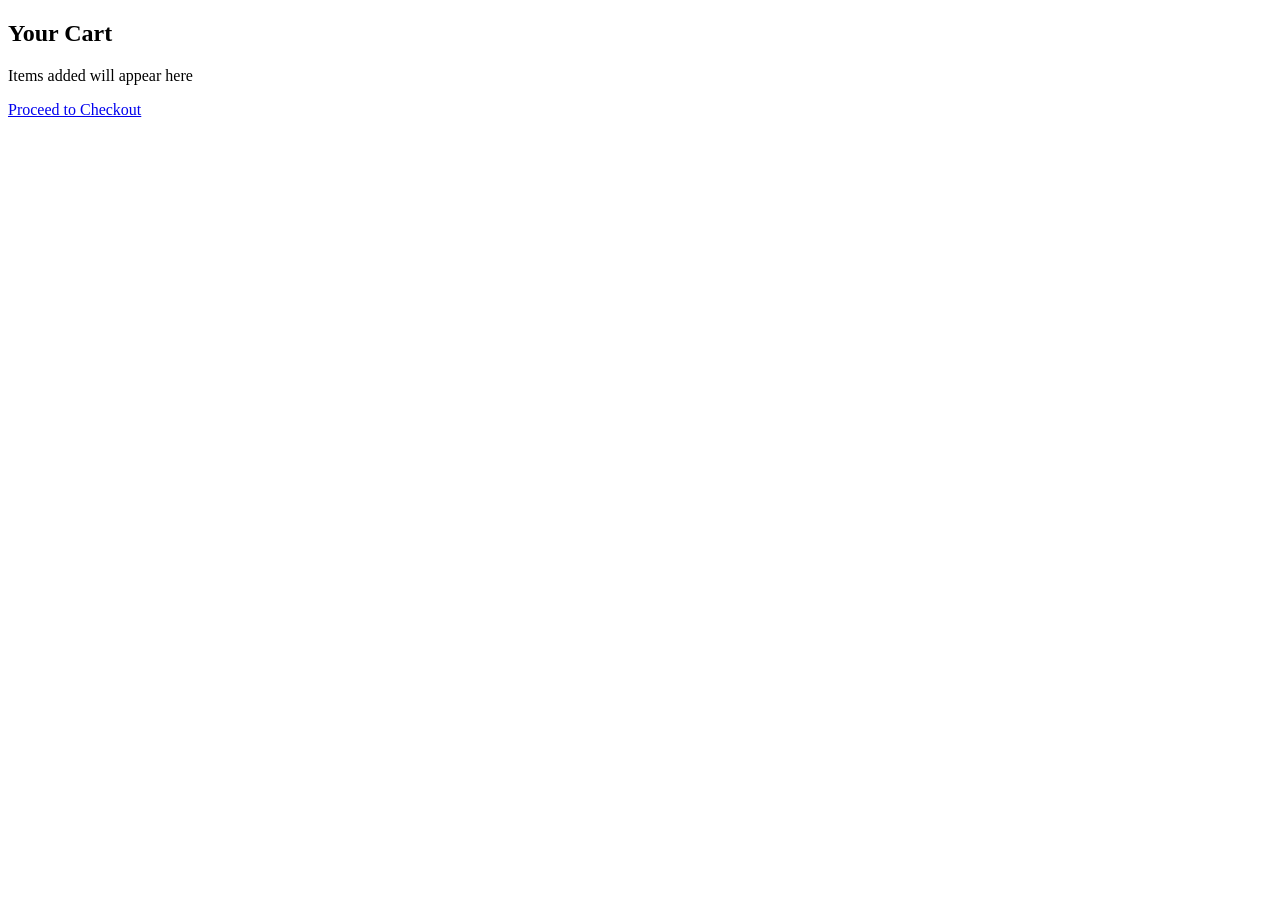
<file: cart.html>
<!-- ================== CART.HTML ================== --><!DOCTYPE html><html>
<head>
<title>Cart</title>
</head>
<body>
<h2>Your Cart</h2>
<p>Items added will appear here</p>
<a href="checkout.html">Proceed to Checkout</a>
</body>
</html>
</file>
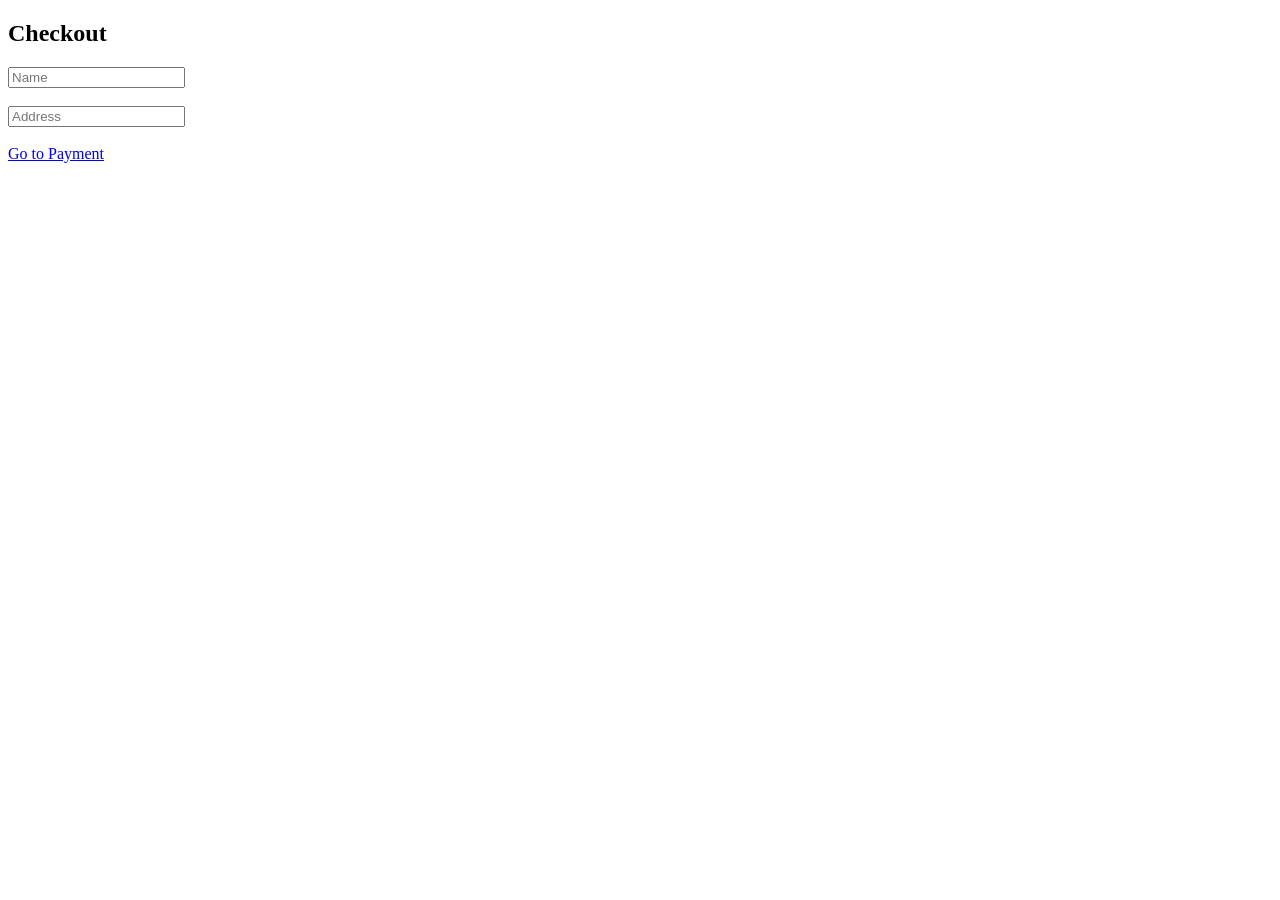
<file: checkout.html>
<!-- ================== CHECKOUT.HTML ================== --><!DOCTYPE html><html>
<head>
<title>Checkout</title>
</head>
<body>
<h2>Checkout</h2>
<input placeholder="Name"><br><br>
<input placeholder="Address"><br><br>
<a href="payment.html">Go to Payment</a>
</body>
</html>
</file>
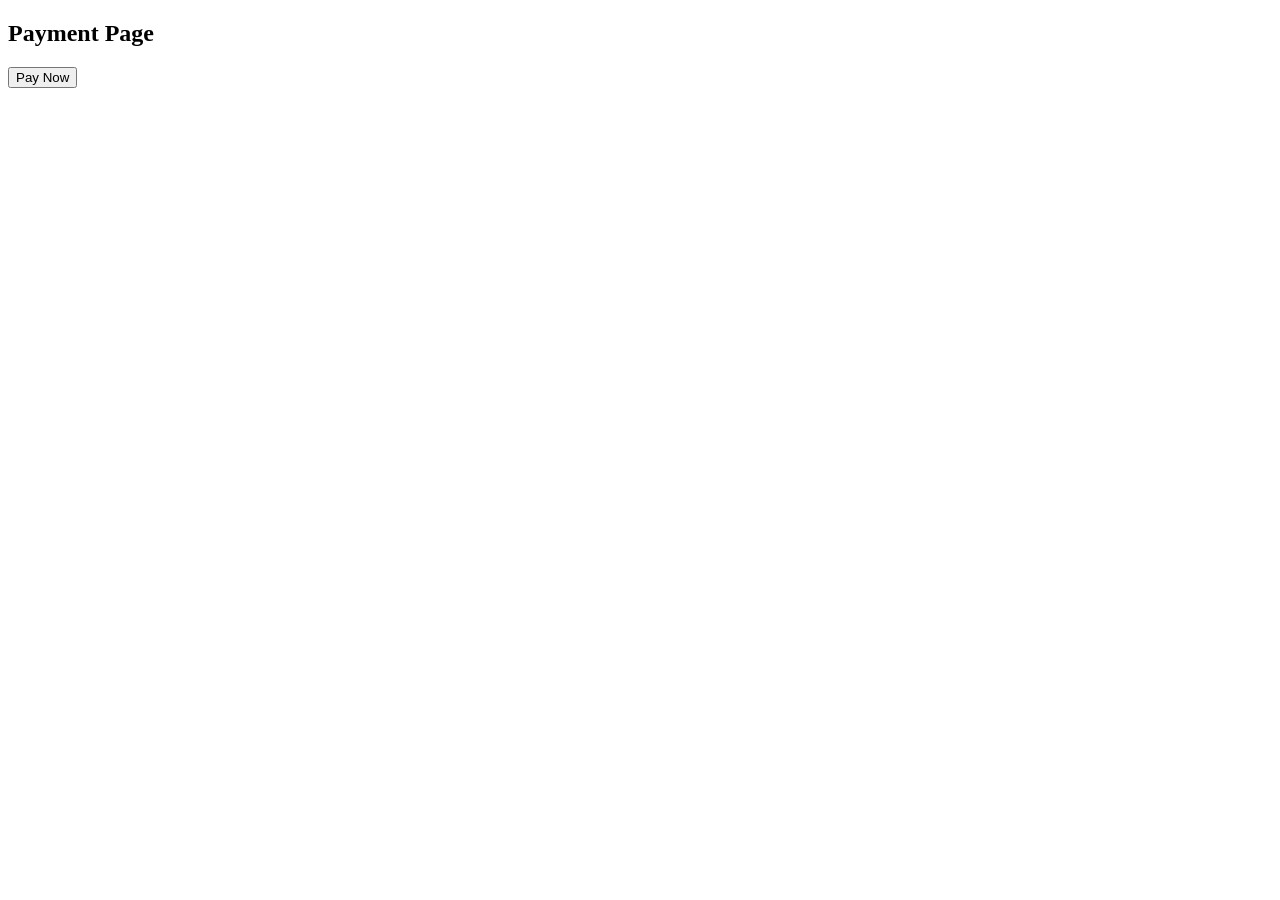
<file: payment.html>
<!-- ================== PAYMENT.HTML ================== --><!DOCTYPE html><html>
<head>
<title>Payment</title>
</head>
<body>
<h2>Payment Page</h2>
<button onclick="payNow()">Pay Now</button>
<script>
function payNow(){alert('Payment Successful 🎉');}
</script>
</body>
</html>
</file>
